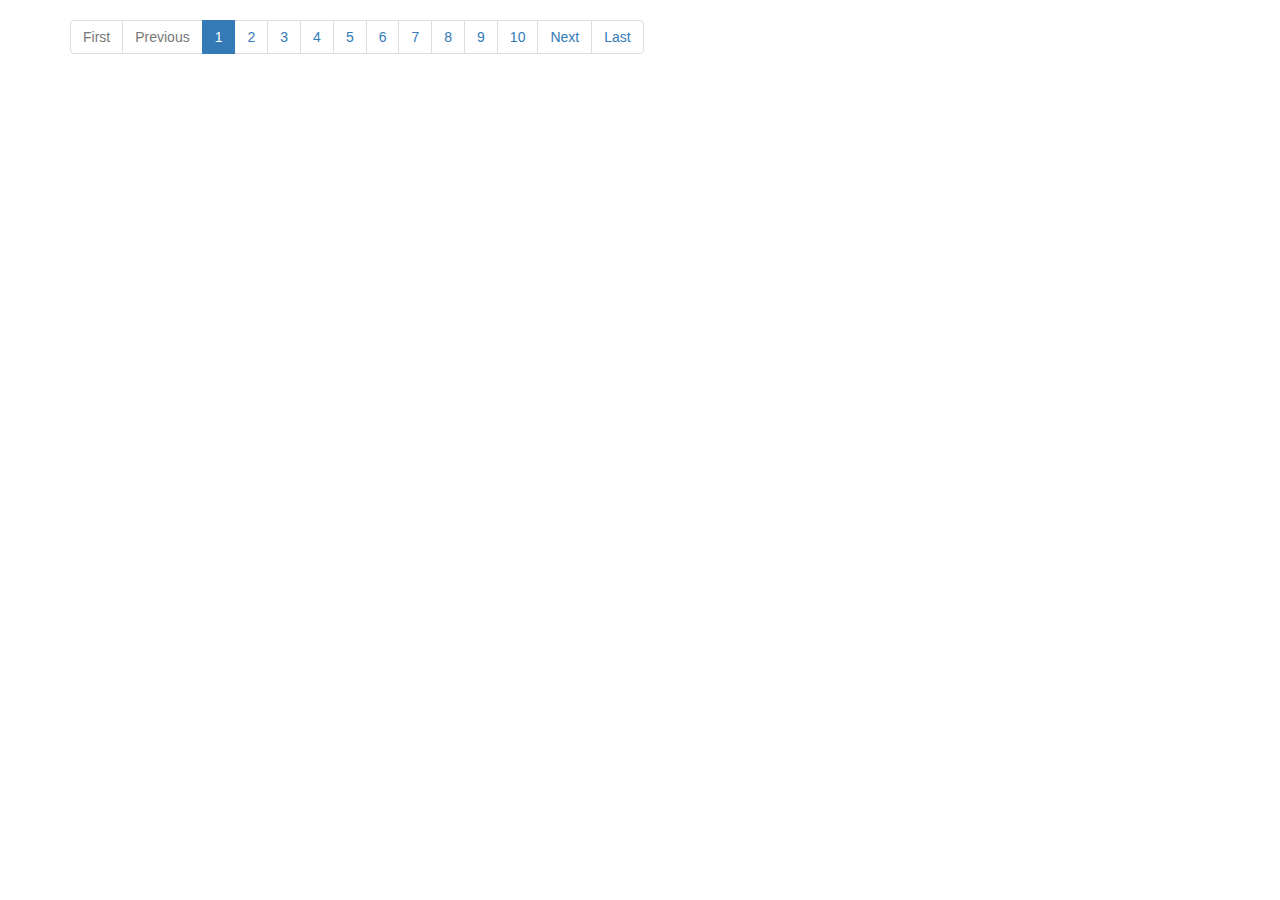
<file: js/pag/examples/index.html>
<!DOCTYPE html>
<html lang="en">
<head>
    <meta charset="UTF-8">
    <title>jQuery Pagination plugin</title>
    <link href="//netdna.bootstrapcdn.com/bootstrap/3.3.7/css/bootstrap.min.css" rel="stylesheet">
    <script src="//code.jquery.com/jquery-2.0.3.min.js" type="text/javascript"></script>
    <script src="//netdna.bootstrapcdn.com/bootstrap/3.0.3/js/bootstrap.min.js"></script>
    <script src="../jquery.twbsPagination.js" type="text/javascript"></script>
</head>
<body>
<div class="container">
    <nav aria-label="Page navigation">
        <ul class="pagination" id="pagination"></ul>
    </nav>
</div>
<script type="text/javascript">
    $(function () {
        window.pagObj = $('#pagination').twbsPagination({
            totalPages: 35,
            visiblePages: 10,
            onPageClick: function (event, page) {
                console.info(page + ' (from options)');
            }
        }).on('page', function (event, page) {
            console.info(page + ' (from event listening)');
        });
    });
</script>
</body>
</html>
</file>
